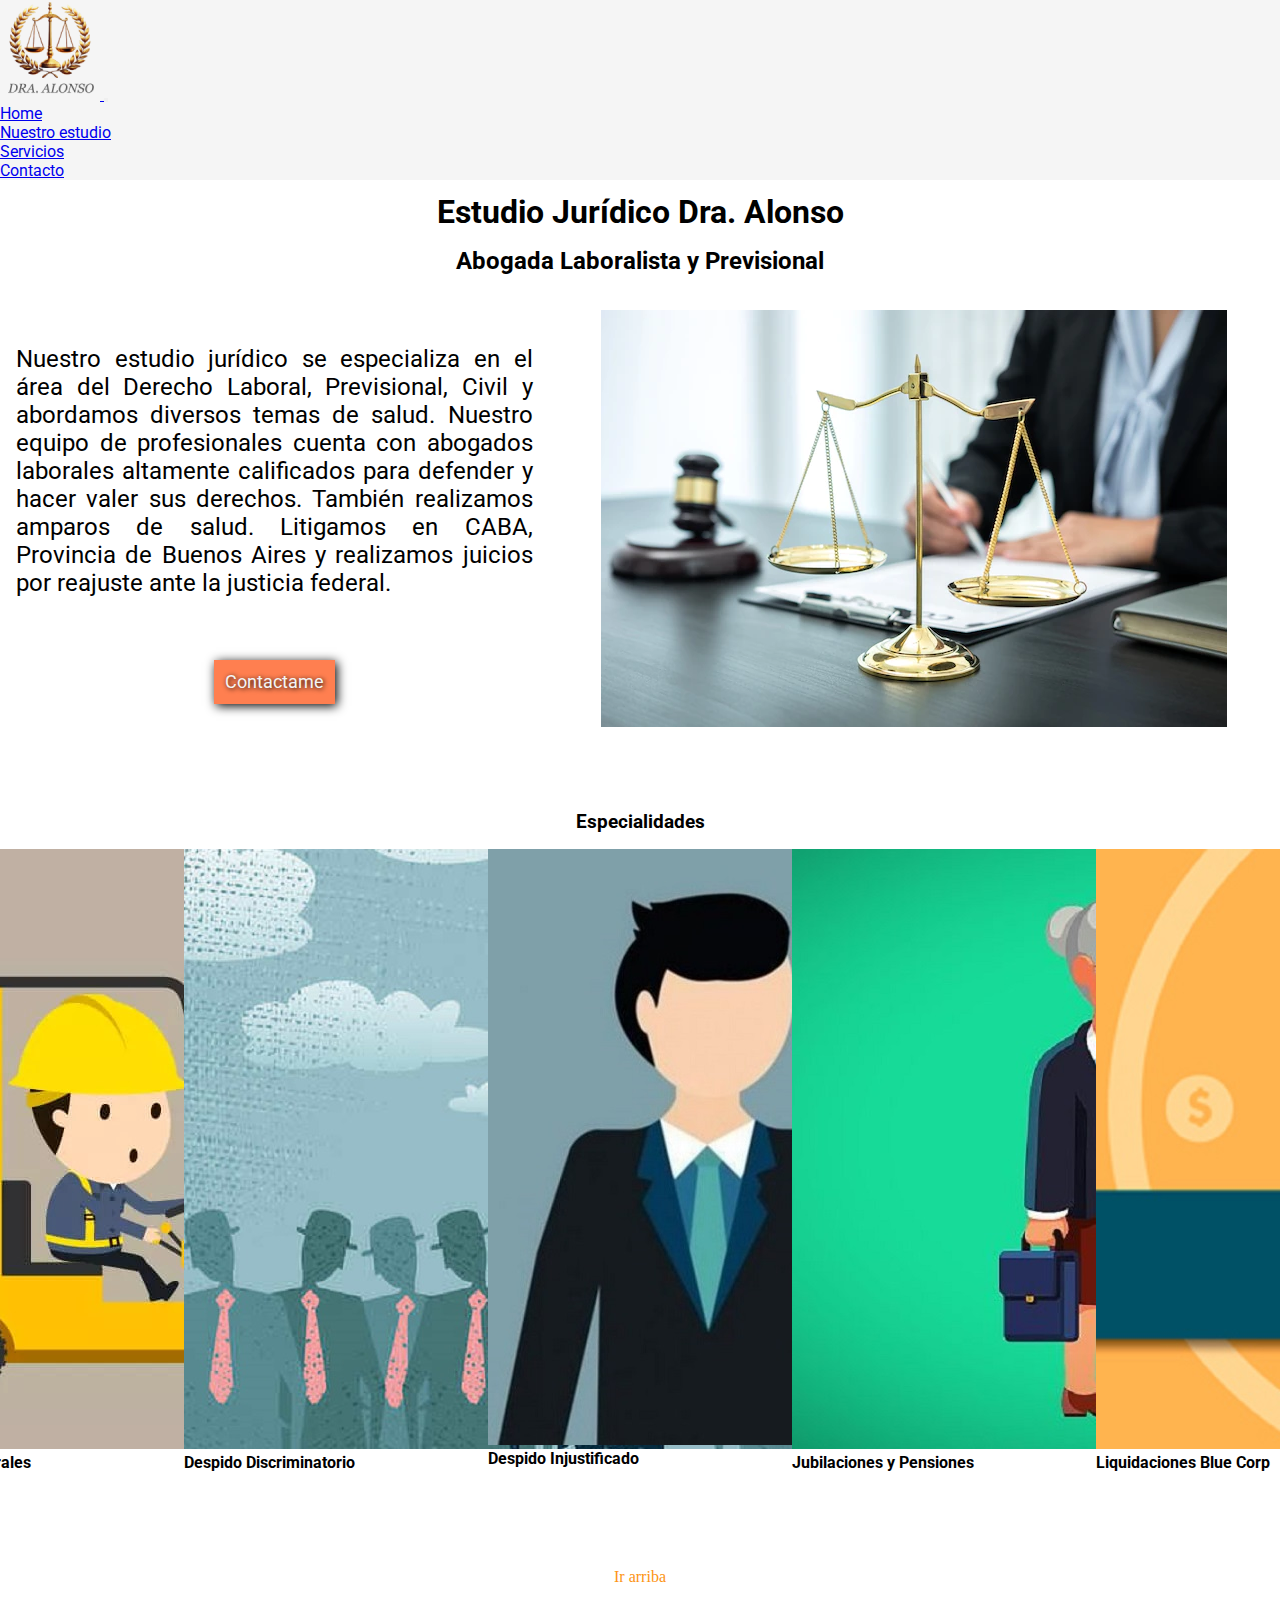
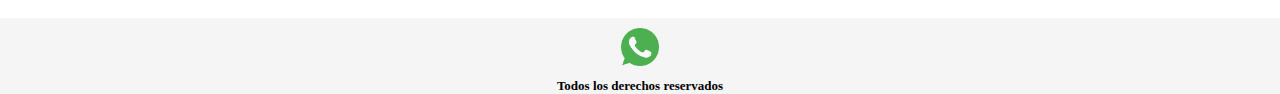
<file: index.html>
<!DOCTYPE html>
<html lang="en">

<head>
    <meta charset="UTF-8">
    <meta http-equiv="X-UA-Compatible" content="IE=edge">
    <meta name="viewport" content="width=device-width, initial-scale=1.0">
    <!-- SEO -->
    <meta name="description"
        content="Estudio jurídico que se especializa en el área del derecho laboral y previsional. Sabemos como defenderte.">
    <meta name="keywords" content="Abogado, laboral, previsional, jubilaciones, reajustes, despidos, discriminacion, amparos, marcas, defensa al consumidor,estudio">

    <!--Tipografia-->
    <link rel="preconnect" href="https://fonts.googleapis.com">
    <link rel="preconnect" href="https://fonts.gstatic.com" crossorigin>
    <link href="https://fonts.googleapis.com/css2?family=Roboto:wght@100;400&display=swap" rel="stylesheet">

    <!-- CSS Bootstrap -->
    <link href="https://cdn.jsdelivr.net/npm/bootstrap@5.2.2/dist/css/bootstrap.min.css" rel="stylesheet"
        integrity="sha384-Zenh87qX5JnK2Jl0vWa8Ck2rdkQ2Bzep5IDxbcnCeuOxjzrPF/et3URy9Bv1WTRi" crossorigin="anonymous">

    <!--link css-->
    <link rel="stylesheet" href="css/styles.css">
    <title>Estudio Jurídico Alonso y Asoc.</title>
    <!-- icono FavIcon -->
    <link rel="icon" type="img/LogoFavIcon.png" href="img/LogoFavIcon.png">

</head>

<body>
    <div class="container-fluid color-container fuente-container" id="arriba">
        <!--Encabezado del proyecto y barra de navegacion-->
        <header class="row sticky-top">
            <nav class="navbar navbar-expand-lg color-menu">
                <div class="container-fluid">
                    <a class="navbar-brand" href="index.html">
                        <!-- logotipo institucional-->
                        <img src="img/Balanza_Laureles_fondo_negro-removebg-preview-Alonso-50.png" class="logo" alt="Logotipo empresa">
                    </a>
                    <button class="navbar-toggler" type="button" data-bs-toggle="collapse"
                        data-bs-target="#navbarSupportedContent" aria-controls="navbarSupportedContent"
                        aria-expanded="false" aria-label="Toggle navigation">
                        <span class="navbar-toggler-icon"></span>
                    </button>
                    <div class="collapse navbar-collapse" id="navbarSupportedContent">
                        <ul class="navbar-nav ms-auto mb-2 mb-lg-0">
                            <li class="nav-item">
                                <a class="nav-link active" aria-current="page" href="index.html">Home</a>
                            </li>
                            <li class="nav-item">
                                <a class="nav-link " href="pages/nuestroestudio.html">Nuestro estudio</a>
                            </li>
                            <li class="nav-item">
                                <a class="nav-link " href="pages/servicios.html">Servicios</a>
                            </li>
<!--                             <li class="nav-item">
                                <a class="nav-link " href="pages/sobremi.html">Sobre mi</a>
                            </li> -->
                            <li class="nav-item">
                                <a class="nav-link " href="pages/contacto.html">Contacto</a>
                            </li>
                        </ul>
                    </div>
                </div>
            </nav>

        </header>

        <main class="main-index">
            <!--Titulos y texto descriptivo-->
            <h1>Estudio Jurídico<span> Dra. Alonso</span></h1>
            <h2>Abogada Laboralista y Previsional</h2>
            <div class="presentacion-imagen">
                <!-- etiqueta de imagen balanza-->
                <img src="img/Alonso1.jpg" class="img-fluid rounded" alt="Imagen balanza justicia">
            </div>
            <!--texto principal-->
            <p class="presentacion-texto">
                Nuestro estudio jurídico se especializa en el área del Derecho Laboral, Previsional, Civil y abordamos diversos temas de salud. Nuestro
                equipo de profesionales cuenta con abogados laborales altamente calificados para defender y hacer
                valer sus derechos. También realizamos amparos de salud. Litigamos en CABA, Provincia de Buenos Aires y realizamos juicios por reajuste ante la justicia federal.
            </p>
            <div class="boton">
                <a href="pages/contacto.html">Contactame</a>
            </div>

        </main>

        <section class="section-index">
            <!--Cards de areas en las que se desempeña-->

            <h3>Especialidades</h3>
            <div class="cards">
                <div class="card text-bg-secondary text-center" style="width: 18rem;">
                    <img src="img/AccidentesLaborales.jpg" class="card-img-top" alt="Imagen de accidente laboral">
                    <div class="card-body">
                        <h4 class="card-title">Accidentes laborales</h4>
                    </div>
                </div>

                <div class="card text-bg-secondary text-center" style="width: 18rem;">
                    <img src="img/DespidoDiscriminatorio.jpg" class="card-img-top"
                        alt="Imagen de despido discriminatorio">
                    <div class="card-body">
                        <h4 class="card-title">Despido Discriminatorio</h4>
                    </div>
                </div>

                <div class="card text-bg-secondary text-center " style="width: 18rem;">
                    <img src="img/DespidoInjustificado.jpg" class="card-img-top" alt="Imagen de despido injustificado">
                    <div class="card-body">
                        <h4 class="card-title">Despido Injustificado</h4>
                    </div>
                </div>


                <div class="card text-bg-secondary text-center" style="width: 18rem;">
                    <img src="img/jubilacionesYPensiones.jpg" class="card-img-top" alt="Imagen de jubilados">
                    <div class="card-body">
                        <h4 class="card-title">Jubilaciones y Pensiones</h4>
                    </div>
                </div>

                <div class="card text-bg-secondary text-center" style="width: 18rem;">
                    <img src="img/LiquidacionBlueCorp.jpg" class="card-img-top" alt="Imagen de Blue Corp">
                    <div class="card-body">
                        <h4 class="card-title">Liquidaciones Blue Corp</h4>
                    </div>
                </div>
            </div>
        </section>
    </div>

        
    <!-- enlace interno al tope de la pagina-->
    <section class="arriba">
        <div>
            <a href="#arriba">Ir arriba</a>
        </div>
    </section>
    <!--Inicia footer-->
    <footer class="footer">
        <div class="social">
            <!--Enlaces para redes sociales-->
           <!-- <div><a href="https://www.facebook.com" target="_blank"> <img src="img/Facebook.png" alt="Link a facebook"> </a></div>-->
           <!-- <div><a href="https://www.instagram.com" target="_blank"> <img src="img/Instagram.png" alt="Link a Instagram"> </a></div>-->
           <!-- <div><a href="https://twitter.com" target="_blank"> <img src="img/Twitter.png" alt="Link a Twitter"> </a></div>-->
           <!-- <div><a href="https://www.youtube.com" target="_blank"> <img src="img/Youtube.png" alt="Link a Youtube"></a></div>-->
            <div><a href="https://wa.me/message/Q43H6U7O2M6KF1?src=qr" target="_blank"> <img src="img/Whatsapp.png" alt="Link a Whatsapp"></a></div>
        </div>
        <!-- Etiqueta para contener los derechos de autor-->
        <h5>Todos los derechos reservados</h5>
    </footer>

    <!-- JavaScript Bundle with Popper -->
    <script src="https://cdn.jsdelivr.net/npm/bootstrap@5.2.2/dist/js/bootstrap.bundle.min.js"
        integrity="sha384-OERcA2EqjJCMA+/3y+gxIOqMEjwtxJY7qPCqsdltbNJuaOe923+mo//f6V8Qbsw3"
        crossorigin="anonymous"></script>

</body>
</html>
</file>
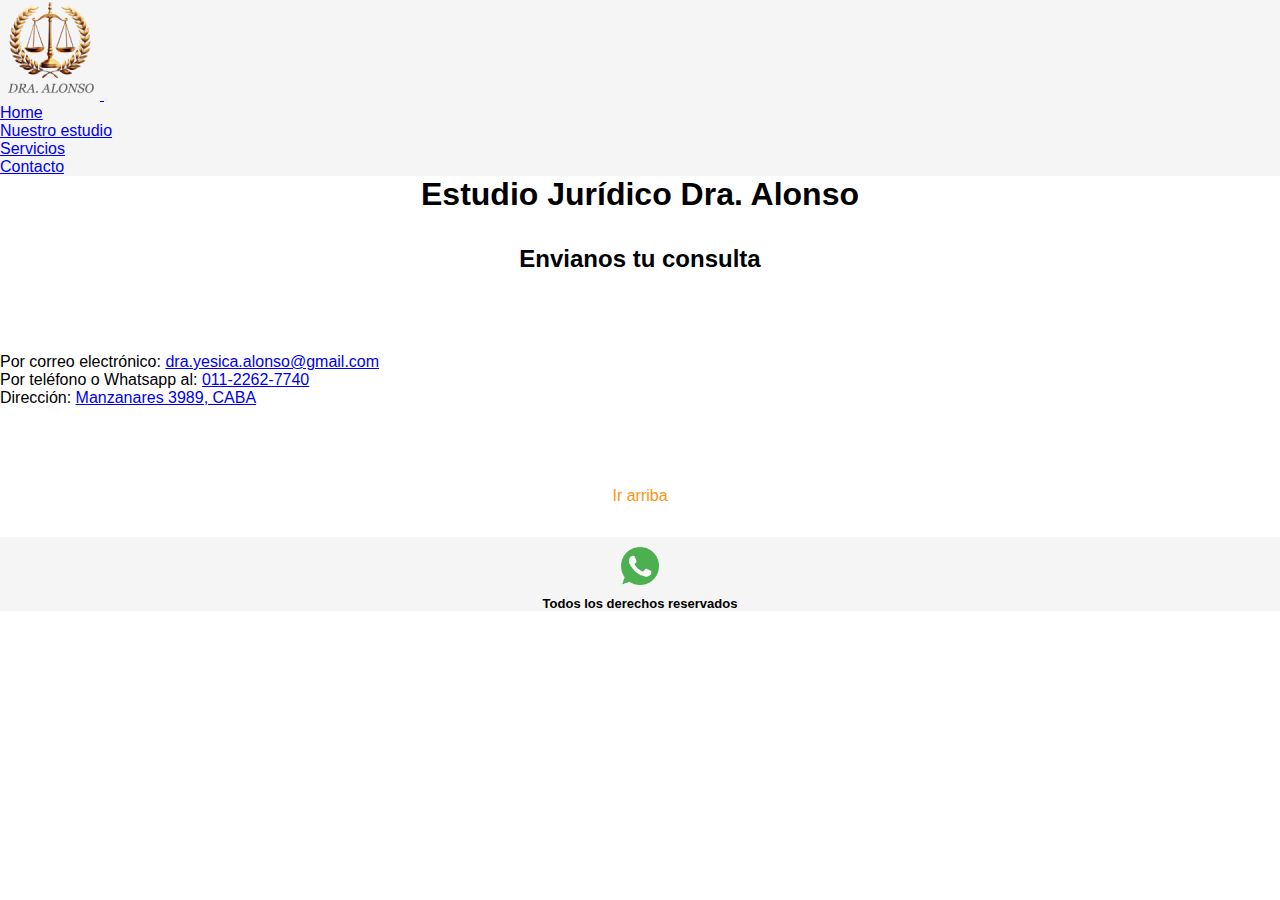
<file: pages/contacto.html>
<!DOCTYPE html>
<html lang="en">

<head>
    <meta charset="UTF-8">
    <meta http-equiv="X-UA-Compatible" content="IE=edge">
    <meta name="viewport" content="width=device-width, initial-scale=1.0">
    <!-- SEO --> 
    <meta name="description"
        content="Estudio jurídico Alonso, via de contacto para que nos envies tu consulta. Formulario de contacto">
    <meta name="keywords" content="Abogado, laboral, previsional, jubilaciones, contacto, formulario, estudio">
    <!-- CSS Bootstrap -->
    <link href="https://cdn.jsdelivr.net/npm/bootstrap@5.2.2/dist/css/bootstrap.min.css" rel="stylesheet"
        integrity="sha384-Zenh87qX5JnK2Jl0vWa8Ck2rdkQ2Bzep5IDxbcnCeuOxjzrPF/et3URy9Bv1WTRi" crossorigin="anonymous">
    <!--link css-->
    <link rel="stylesheet" href="../css/styles.css">
    <title>Contacto</title>
    <!-- icono FavIcon -->
    <link rel="icon" type="img/LogoFavIcon.png" href="../img/LogoFavIcon.png">
</head>

<body>
    <div class="container-fluid color-container fuente-container" id="arriba">
        <!--Encabezado del proyecto-->
        <header class="row sticky-top">
            <nav class="navbar navbar-expand-lg color-menu">
                <div class="container-fluid">
                    <a class="navbar-brand" href="../index.html">
                        <!-- logotipo institucional-->
                        <img src="../img/Balanza_Laureles_fondo_negro-removebg-preview-Alonso-50.png" class="logo" alt="Logotipo empresa">
                    </a>
                    <button class="navbar-toggler" type="button" data-bs-toggle="collapse"
                        data-bs-target="#navbarSupportedContent" aria-controls="navbarSupportedContent"
                        aria-expanded="false" aria-label="Toggle navigation">
                        <span class="navbar-toggler-icon"></span>
                    </button>
                    <div class="collapse navbar-collapse" id="navbarSupportedContent">
                        <ul class="navbar-nav ms-auto mb-2 mb-lg-0">
                            <li class="nav-item">
                                <a class="nav-link active" aria-current="page" href="../index.html">Home</a>
                            </li>
                            <li class="nav-item">
                                <a class="nav-link" href="../pages/nuestroestudio.html">Nuestro estudio</a>
                            </li>
                            <li class="nav-item">
                                <a class="nav-link" href="../pages/servicios.html">Servicios</a>
                            </li>
                        <!--     <li class="nav-item">
                                <a class="nav-link" href="../pages/sobremi.html">Sobre Mi</a>
                            </li> -->
                            <li class="nav-item">
                                <a class="nav-link" href="../pages/contacto.html">Contacto</a>
                            </li>
                        </ul>
                    </div>
                </div>
            </nav>
        </header>

        <!--Titulos-->

        <main class="contacto">
            
                <h1>Estudio Jurídico<span> Dra. Alonso</span></h1>

                <h2>Envianos tu consulta</h2>

                 <!-- Sección de contacto agregada -->
                 <section class="container my-4 p-3 border">
                    
                    <p>Por correo electrónico: <a href="mailto:dra.yesica.alonso@gmail.com">dra.yesica.alonso@gmail.com</a></p>
                    <p>Por teléfono o Whatsapp al: <a href="tel:+541122627740">011-2262-7740</a></p>
                    <p>Dirección: <a href="https://maps.app.goo.gl/TUJdPJuCuKA7Qx8t9" target="_blank">Manzanares 3989, CABA</a></p>
                </section>
                <!--Formulario de contacto-->
         <!--        <form class="row g-3 col-6">

                    <div class="input-group mb-3">
                        <span class="input-group-text" id="inputGroup-sizing-default">Tu nombre</span>
                        <input type="text" class="form-control" aria-label="Sizing example input"
                            aria-describedby="inputGroup-sizing-default" placeholder="Juan Perez">
                    </div>

                    <div class="input-group mb-3">
                        <span class="input-group-text" id="inputGroup-sizing-default">Tu email</span>
                        <input type="text" class="form-control" aria-label="Sizing example input"
                            aria-describedby="inputGroup-sizing-default" placeholder="tuemail@mail.com">
                    </div>

                    <div class="input-group mb-3">
                        <label class="input-group-text" for="inputGroupSelect01">Tu país</label>
                        <select class="form-select" id="inputGroupSelect01">
                            <option selected>Argentina</option>
                            <option value="1">Uruguay</option>
                            <option value="2">Chile</option>
                            <option value="3">Bolivia</option>
                            <option value="4">Brasil</option>
                        </select>
                    </div>

                    <div class="input-group">
                        <span class="input-group-text">Envianos tu consulta</span>
                        <textarea class="form-control" aria-label="With textarea"></textarea>
                    </div>

                    <div class="col-12">
                        <button class="btn btn-light color-boton" type="submit">Enviar</button>
                    </div>

                </form> -->
        </main>


        </section>
        <!-- enlace interno-->
        <section class="arriba">
            <div>
                <a href="#arriba">Ir arriba</a>
            </div>
        </section>
        <!--Enlaces para redes sociales-->
        <footer class="footer">
            <div class="social">
            <!--    <div><a href="https://www.facebook.com" target="_blank"> <img src="../img/Facebook.png"
                            alt="Link a facebook">
                    </a></div>
                <div><a href="https://www.instagram.com" target="_blank"> <img src="../img/Instagram.png"
                            alt="Link a Instagram"> </a></div>
                <div><a href="https://twitter.com" target="_blank"> <img src="../img/Twitter.png" alt="Link a Twitter">
                    </a>
                </div>
                <div><a href="https://www.youtube.com" target="_blank"> <img src="../img/Youtube.png"
                            alt="Link a Youtube"></a></div>-->
                <div><a href="https://wa.me/message/Q43H6U7O2M6KF1?src=qr" target="_blank"> <img src="../img/Whatsapp.png"
                            alt="Link a Whatsapp"></a></div>
            </div>
            <!-- Etiqueta para contener los derechos de autor-->
            <h3>Todos los derechos reservados</h3>

        </footer>


        <!-- JavaScript Bundle with Popper -->
        <script src="https://cdn.jsdelivr.net/npm/bootstrap@5.2.2/dist/js/bootstrap.bundle.min.js"
            integrity="sha384-OERcA2EqjJCMA+/3y+gxIOqMEjwtxJY7qPCqsdltbNJuaOe923+mo//f6V8Qbsw3"
            crossorigin="anonymous"></script>


</body>

</html>
</file>
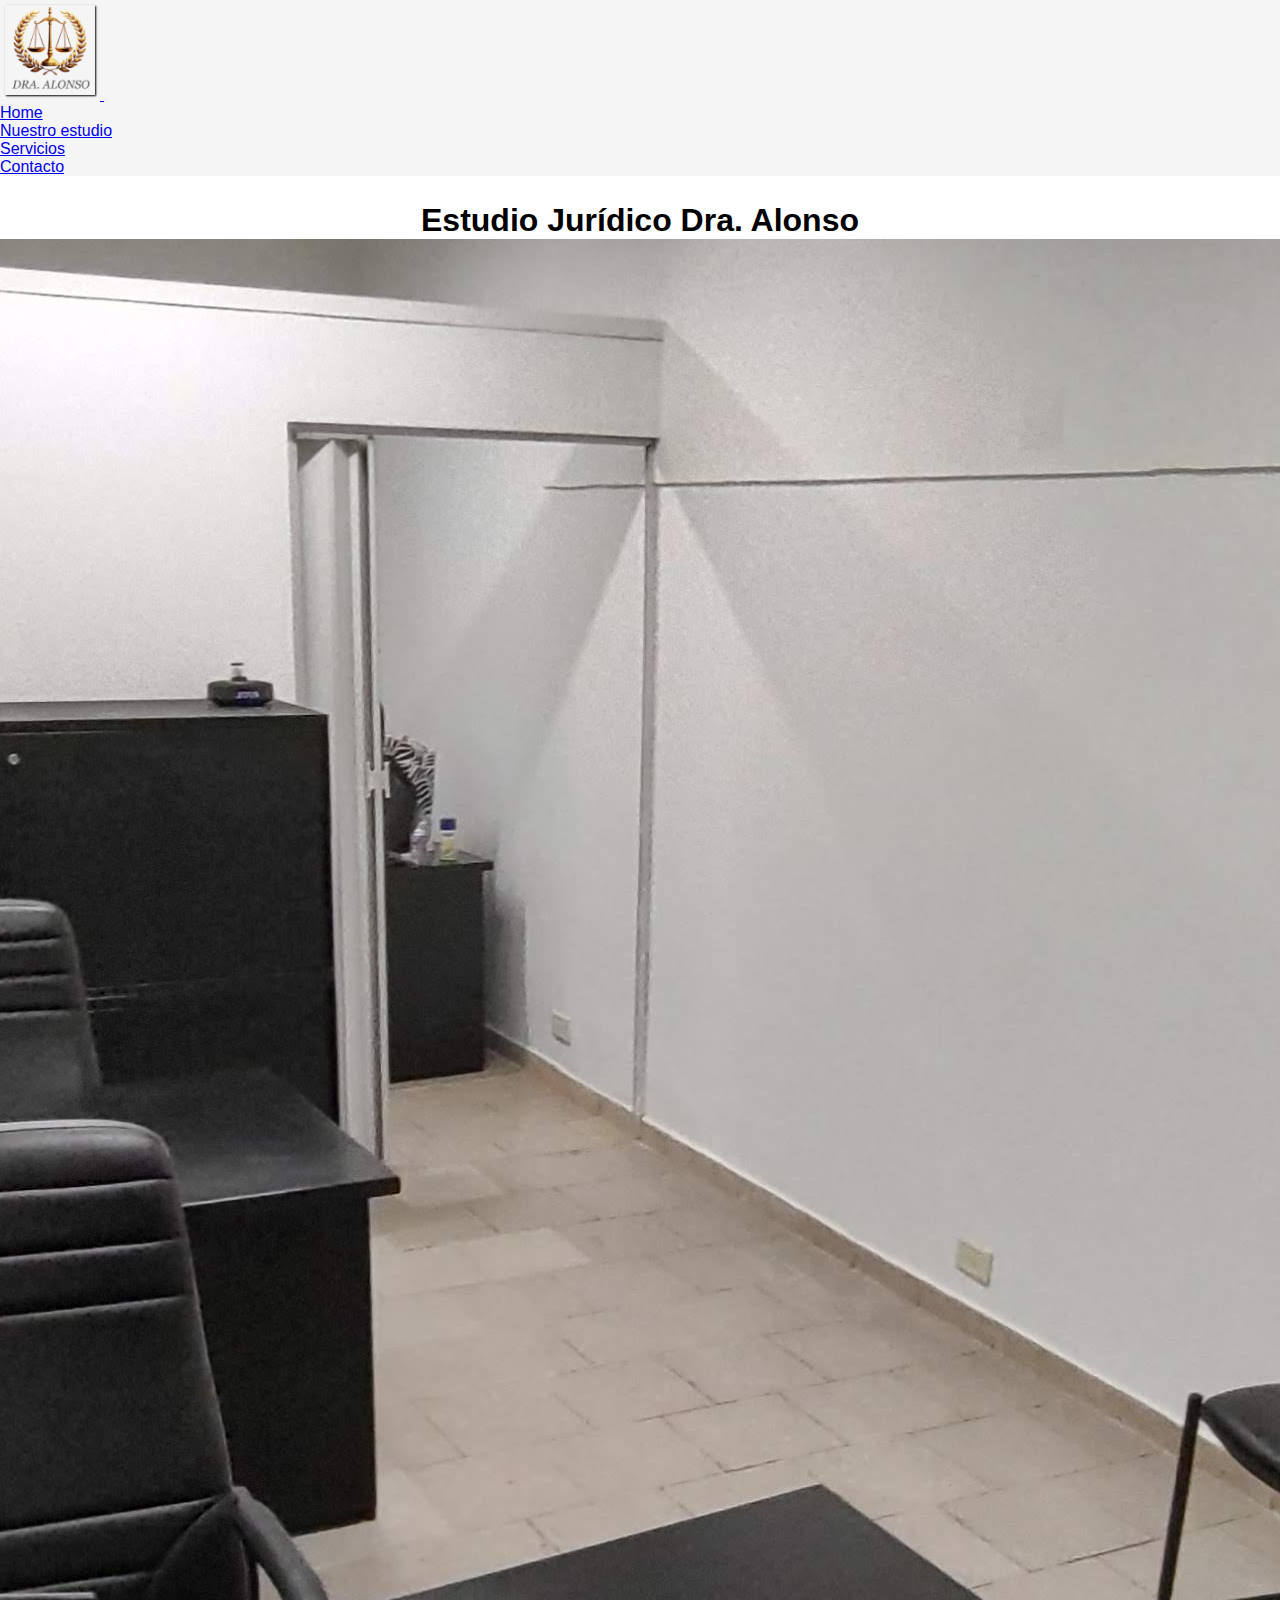
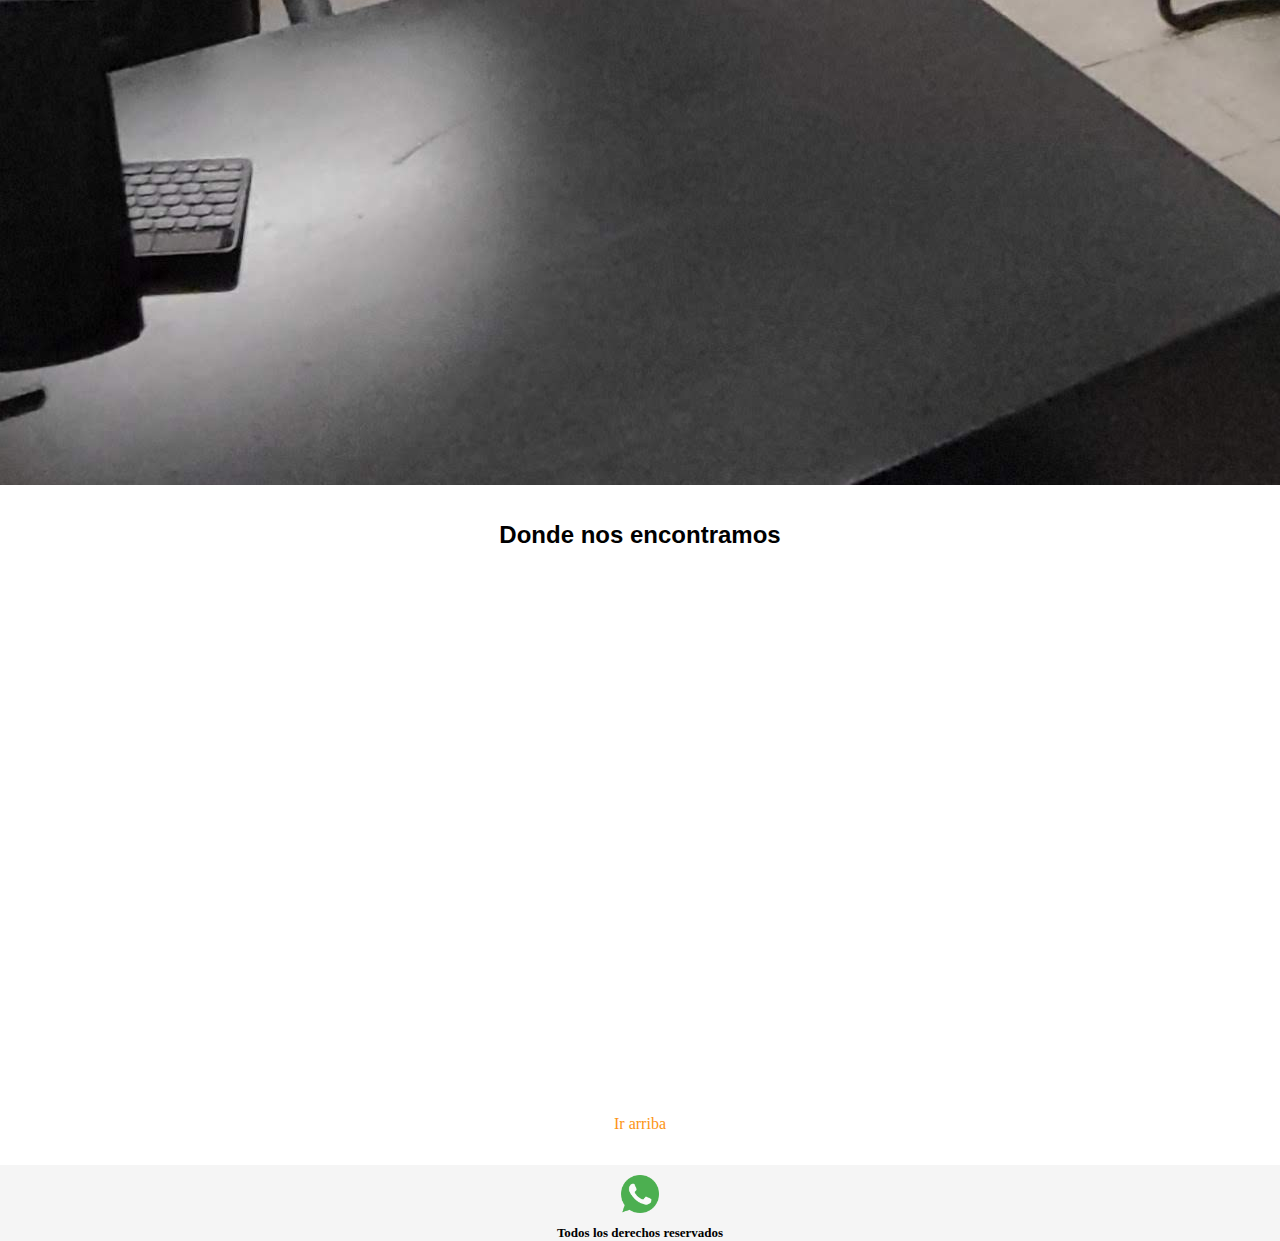
<file: pages/nuestroestudio.html>
<!DOCTYPE html>
<html lang="en">

<head>
    <meta charset="UTF-8">
    <meta http-equiv="X-UA-Compatible" content="IE=edge">
    <meta name="viewport" content="width=device-width, initial-scale=1.0">
    <!-- SEO -->
    <meta name="description" content="Estudio jurídico Alonso, nuestro estudio ubicado en Ciudad de Buenos Aires.">
    <meta name="keywords" content="Abogado, laboral, previsional, Buenos Aires">
    <!-- CSS Bootstrap -->
    <link href="https://cdn.jsdelivr.net/npm/bootstrap@5.2.2/dist/css/bootstrap.min.css" rel="stylesheet"
        integrity="sha384-Zenh87qX5JnK2Jl0vWa8Ck2rdkQ2Bzep5IDxbcnCeuOxjzrPF/et3URy9Bv1WTRi" crossorigin="anonymous">
    <!--link css-->
    <link rel="stylesheet" href="../css/styles.css">
    <title>Nuestro Estudio</title>
    <!-- icono FavIcon -->
    <link rel="icon" type="img/LogoFavIcon.png" href="../img/LogoFavIcon.png">
</head>

<body>
    <div class="container-fluid color-container fuente-container" id="arriba">
        <!--Encabezado del proyecto-->
        <header class="row sticky-top">
            
            <nav class="navbar navbar-expand-lg color-menu">
                <div class="container-fluid">
                    <a class="navbar-brand" href="../index.html">
                        <!-- logotipo institucional-->
                        <img src="../img/Balanza_Laureles_fondo_negro-removebg-preview-Alonso-50.png" class="logo" alt="Logotipo empresa">
                    </a>
                    <button class="navbar-toggler" type="button" data-bs-toggle="collapse"
                        data-bs-target="#navbarSupportedContent" aria-controls="navbarSupportedContent"
                        aria-expanded="false" aria-label="Toggle navigation">
                        <span class="navbar-toggler-icon"></span>
                    </button>
                    <div class="collapse navbar-collapse" id="navbarSupportedContent">
                        <ul class="navbar-nav ms-auto mb-2 mb-lg-0">
                            <li class="nav-item">
                                <a class="nav-link active" aria-current="page" href="../index.html">Home</a>
                            </li>
                            <li class="nav-item">
                                <a class="nav-link" href="../pages/nuestroestudio.html">Nuestro estudio</a>
                            </li>
                            <li class="nav-item">
                                <a class="nav-link" href="../pages/servicios.html">Servicios</a>
                            </li>
                        <!--     <li class="nav-item">
                                <a class="nav-link" href="../pages/sobremi.html">Sobre Mi</a>
                            </li> -->
                            <li class="nav-item">
                                <a class="nav-link" href="../pages/contacto.html">Contacto</a>
                            </li>
                        </ul>
                    </div>
                </div>
            </nav>
        </header>

        <main class="main-nuestroestudio">
            <h1>Estudio Jurídico<span> Dra. Alonso</span></h1>
            <!-- etiqueta de imagen de estudio juridico-->
            <div>
                <img src="../img/Nuestro Estudio.jpg" class="img-fluid rounded" alt="Imagen Estudio juridicoAbogada">
            </div>
            <h2>Donde nos encontramos</h2>
            <div>
                <!--mapa google con ubicacion-->
                <iframe class="main-nuestroestudio-iframe"
                    src="https://www.google.com/maps/embed?pb=!1m14!1m8!1m3!1d4647.025910294254!2d-58.484217449554585!3d-34.55498505144101!3m2!1i1024!2i768!4f13.1!3m3!1m2!1s0x95bcb70076c12a65%3A0xcc32d5ceae2db22f!2sEstudio%20Jur%C3%ADdico%20Dra.%20Alonso%20%26%20Asoc.!5e0!3m2!1ses!2sar!4v1712346040398!5m2!1ses!2sar"
                    width="600" height="450" style="border:0;" allowfullscreen="" loading="lazy"
                    referrerpolicy="no-referrer-when-downgrade"></iframe>
            </div>

        </main>
    </div>


    </section>
    <!-- enlace interno-->
    <section class="arriba">
        <div>
            <a href="#arriba">Ir arriba</a>
        </div>
    </section>
    <!--Enlaces para redes sociales-->
    <footer class="footer">
        <div class="social">
         <!--   <div><a href="https://www.facebook.com" target="_blank"> <img src="../img/Facebook.png"
                        alt="Link a facebook">
                </a></div>
            <div><a href="https://www.instagram.com" target="_blank"> <img src="../img/Instagram.png"
                        alt="Link a Instagram"> </a></div>
            <div><a href="https://twitter.com" target="_blank"> <img src="../img/Twitter.png" alt="Link a Twitter"> </a>
            </div>
            <div><a href="https://www.youtube.com" target="_blank"> <img src="../img/Youtube.png"
                        alt="Link a Youtube"></a></div>-->
            <div><a href="https://wa.me/message/Q43H6U7O2M6KF1?src=qr" target="_blank"> <img src="../img/Whatsapp.png"
                        alt="Link a Whatsapp"></a></div>
        </div>
        <!-- Etiqueta para contener los derechos de autor-->
        <h3>Todos los derechos reservados</h3>

    </footer>

    <!-- JavaScript Bundle with Popper -->
    <script src="https://cdn.jsdelivr.net/npm/bootstrap@5.2.2/dist/js/bootstrap.bundle.min.js"
        integrity="sha384-OERcA2EqjJCMA+/3y+gxIOqMEjwtxJY7qPCqsdltbNJuaOe923+mo//f6V8Qbsw3"
        crossorigin="anonymous"></script>
</body>

</html>
</file>
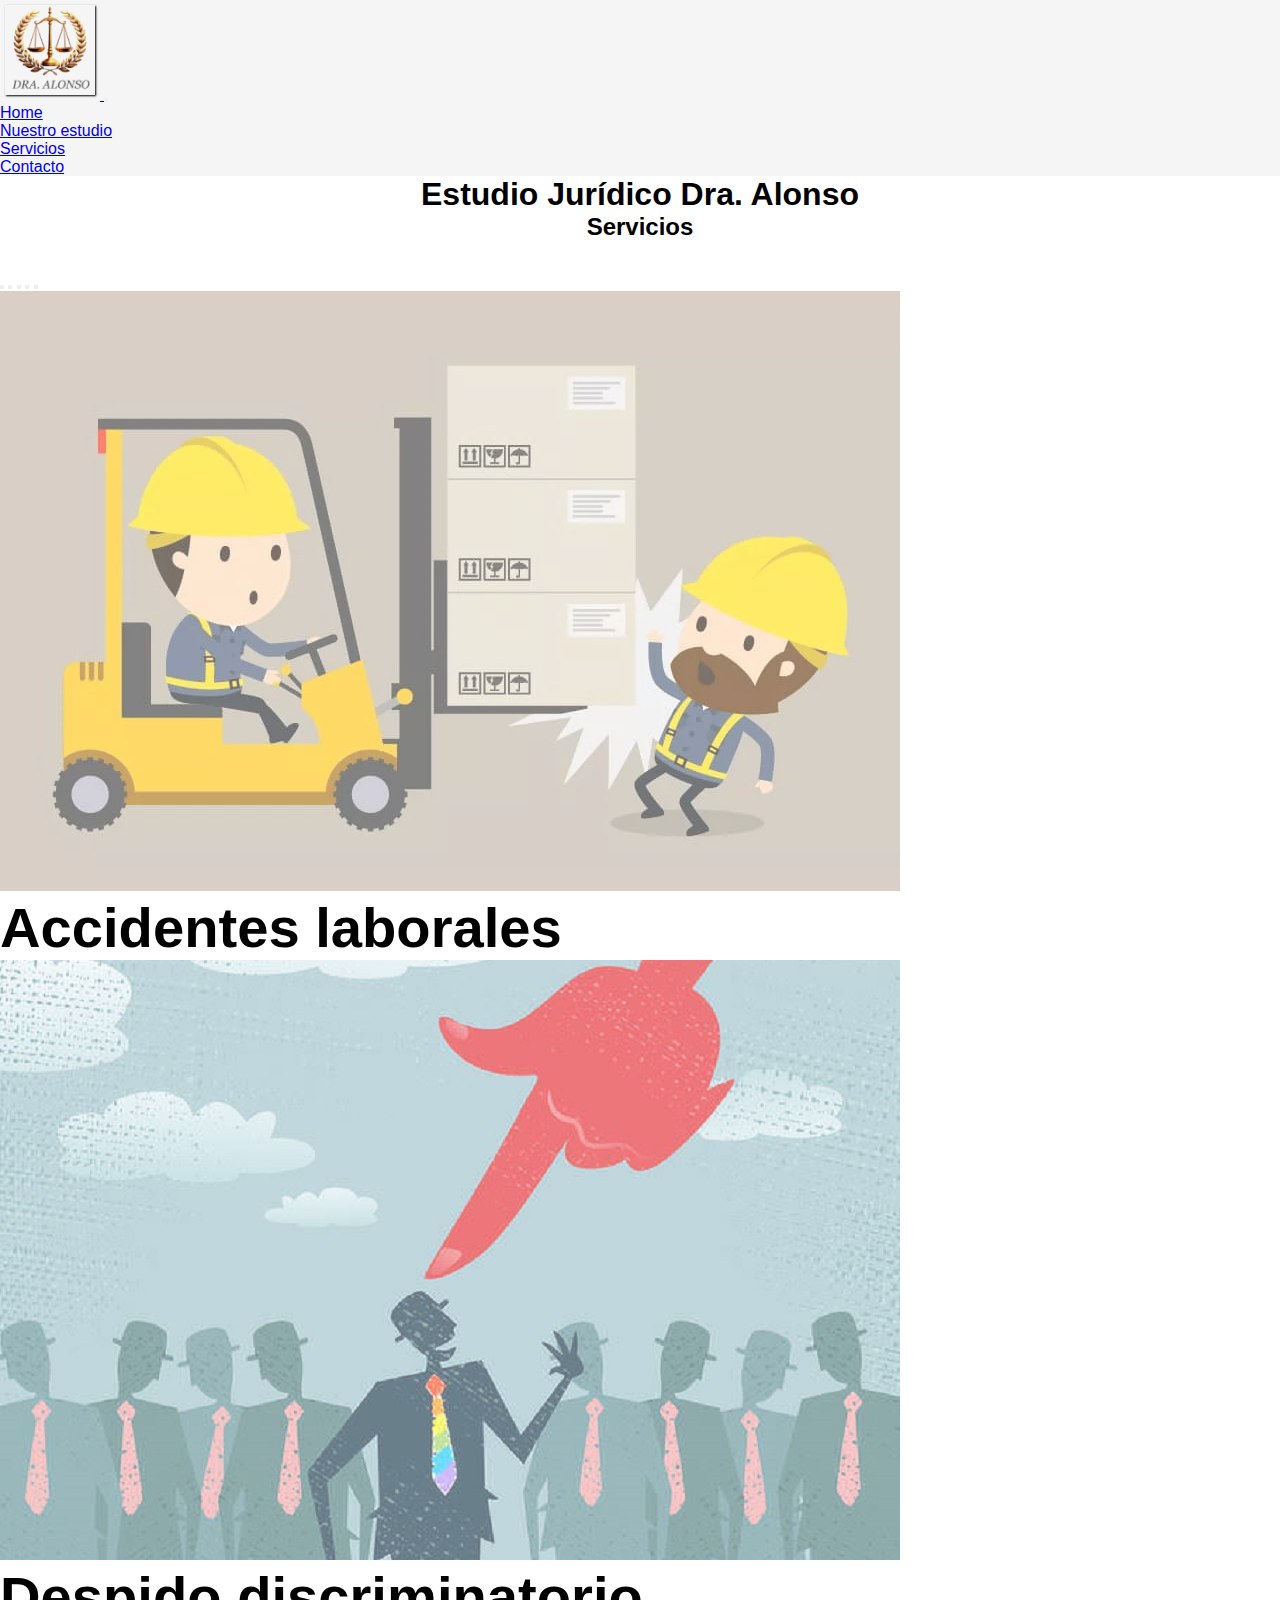
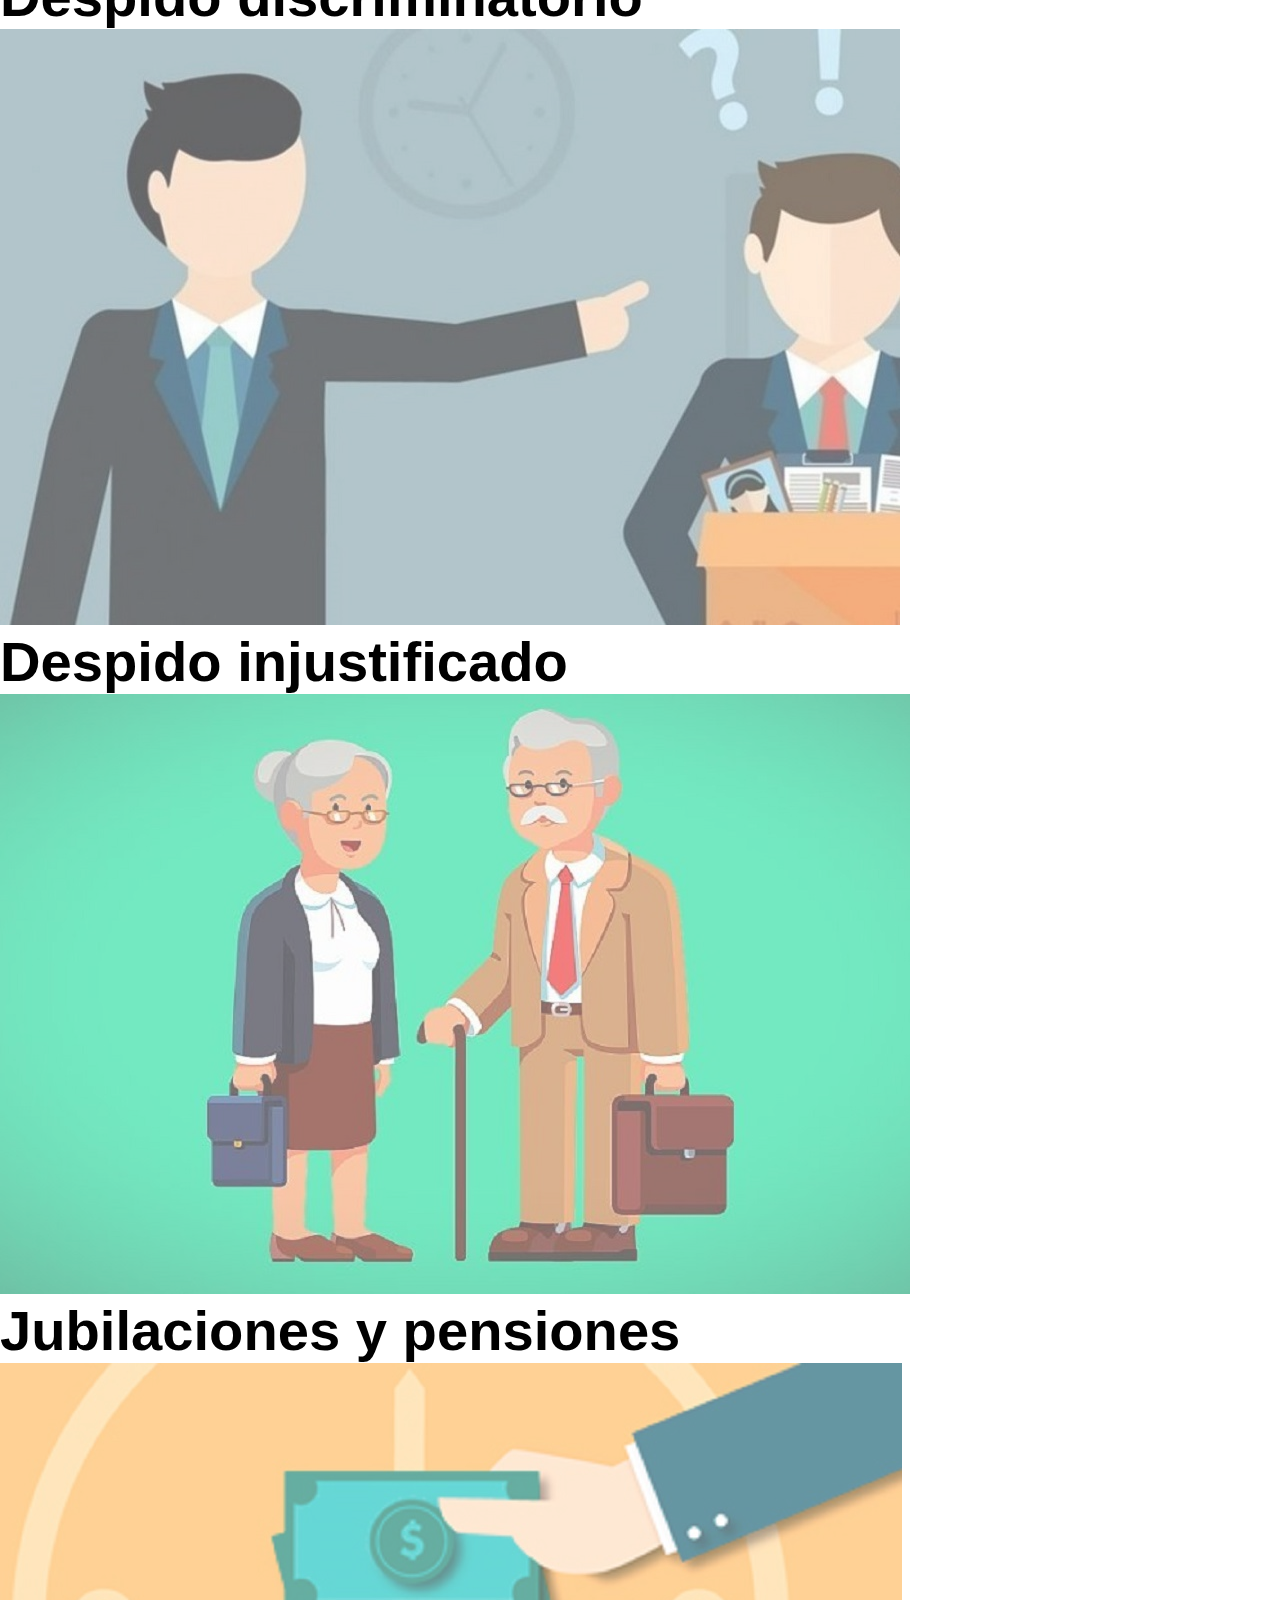
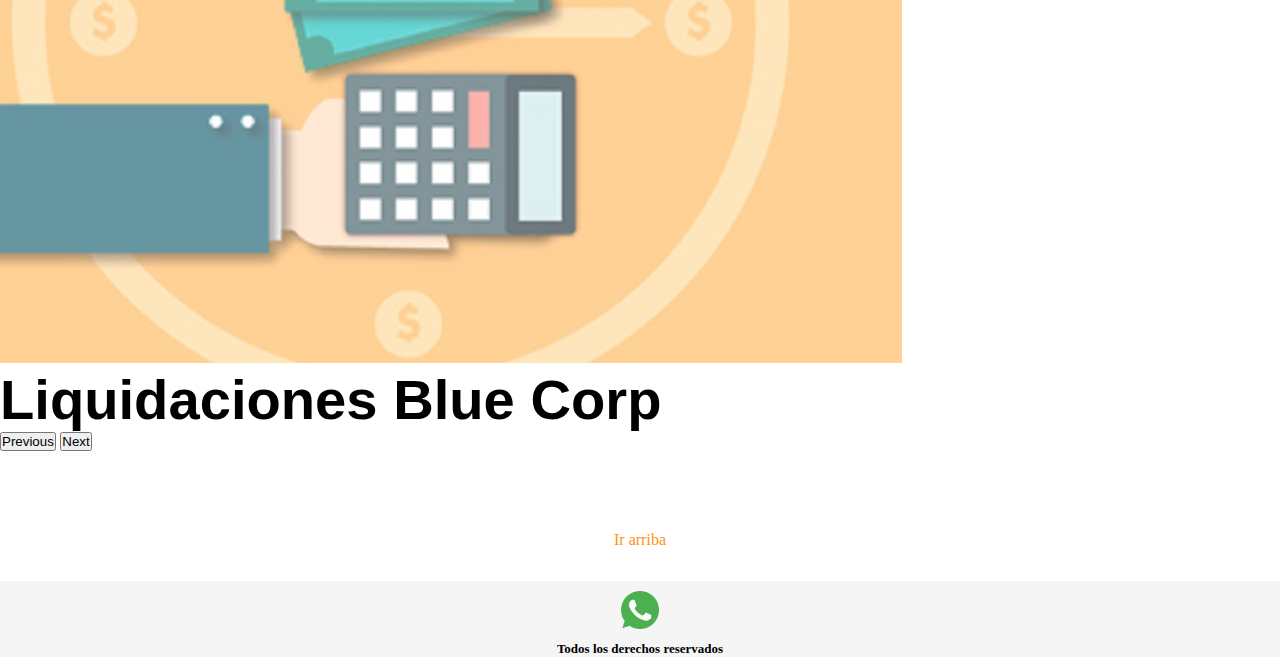
<file: pages/servicios.html>
<!DOCTYPE html>
<html lang="en">

<head>
  <meta charset="UTF-8">
  <meta http-equiv="X-UA-Compatible" content="IE=edge">
  <meta name="viewport" content="width=device-width, initial-scale=1.0">
  <!-- SEO -->
  <meta name="description" content="Estudio jurídico Alonso, te detallo los tipos de servicios que ofrezco.">
  <meta name="keywords"
    content="Abogada, Alonso, servicios, laboral, previsional, jubilaciones, despidos, discriminacion, estudio">
  <!-- CSS Bootstrap -->
  <link href="https://cdn.jsdelivr.net/npm/bootstrap@5.2.2/dist/css/bootstrap.min.css" rel="stylesheet"
    integrity="sha384-Zenh87qX5JnK2Jl0vWa8Ck2rdkQ2Bzep5IDxbcnCeuOxjzrPF/et3URy9Bv1WTRi" crossorigin="anonymous">
  <!--link css-->
  <link rel="stylesheet" href="../css/styles.css">
  <title>Servicios</title>
  <!-- icono FavIcon -->
  <link rel="icon" type="img/LogoFavIcon.png" href="../img/LogoFavIcon.png">
</head>

<body>
  <div class="container-fluid color-container fuente-container" id="arriba">
    <!--Encabezado del proyecto-->
    <header class="row sticky-top">
      <nav class="navbar navbar-expand-lg color-menu">
        <div class="container-fluid">
          <a class="navbar-brand" href="../index.html">
            <!-- logotipo institucional-->
            <img src="../img/Balanza_Laureles_fondo_negro-removebg-preview-Alonso-50.png" class="logo" alt="Logotipo empresa">
          </a>
          <button class="navbar-toggler" type="button" data-bs-toggle="collapse"
            data-bs-target="#navbarSupportedContent" aria-controls="navbarSupportedContent" aria-expanded="false"
            aria-label="Toggle navigation">
            <span class="navbar-toggler-icon"></span>
          </button>
          <div class="collapse navbar-collapse" id="navbarSupportedContent">
            <ul class="navbar-nav ms-auto mb-2 mb-lg-0">
              <li class="nav-item">
                <a class="nav-link active" aria-current="page" href="../index.html">Home</a>
              </li>
              <li class="nav-item">
                <a class="nav-link" href="../pages/nuestroestudio.html">Nuestro estudio</a>
              </li>
              <li class="nav-item">
                <a class="nav-link" href="../pages/servicios.html">Servicios</a>
              </li>
<!--               <li class="nav-item">
                <a class="nav-link" href="../pages/sobremi.html">Sobre Mi</a>
              </li> -->
              <li class="nav-item">
                <a class="nav-link" href="../pages/contacto.html">Contacto</a>
              </li>
            </ul>
          </div>
        </div>
      </nav>

    </header>

    <main class="main-servicios">
      <!--Titulos-->
      <h1>Estudio Jurídico<span> Dra. Alonso</span></h1>
      <h2>Servicios</h2>


      <!--Carrusel con BS-->
      <div id="carouselExampleCaptions" class="carousel slide carousel-dark" data-bs-ride="carousel" data-bs-interval="4000">
        <div class="carousel-indicators">
          <button type="button" data-bs-target="#carouselExampleCaptions" data-bs-slide-to="0" class="active"
            aria-current="true" aria-label="Slide 1"></button>
          <button type="button" data-bs-target="#carouselExampleCaptions" data-bs-slide-to="1"
            aria-label="Slide 2"></button>
          <button type="button" data-bs-target="#carouselExampleCaptions" data-bs-slide-to="2"
            aria-label="Slide 3"></button>
          <button type="button" data-bs-target="#carouselExampleCaptions" data-bs-slide-to="3"
            aria-label="Slide 4"></button>
          <button type="button" data-bs-target="#carouselExampleCaptions" data-bs-slide-to="4"
            aria-label="Slide 5"></button>
        </div>
        <div class="carousel-inner">
          <div class="carousel-item active">
            <img src="../img/AccidentesLaborales.jpg" class="d-block w-50" alt="Imagen de accidentes laborales">
            <div class="carousel-caption d-none d-md-block ">
              <h3>Accidentes laborales</h3>
            </div>
          </div>
          <div class="carousel-item">
            <img src="../img/DespidoDiscriminatorio.jpg" class="d-block w-50" alt="Imagen de despido discriminatorio">
            <div class="carousel-caption d-none d-md-block">
              <h3>Despido discriminatorio</h3>
            </div>
          </div>
          <div class="carousel-item">
            <img src="../img/DespidoInjustificado.jpg" class="d-block w-50" alt="Imagen de despido injustificado">
            <div class="carousel-caption d-none d-md-block">
              <h3>Despido injustificado</h3>
            </div>
          </div>


          <div class="carousel-item">
            <img src="../img/jubilacionesYPensiones.jpg" class="d-block w-50" alt="Imagen de jubilacion y pensiones">
            <div class="carousel-caption d-none d-md-block">
              <h3>Jubilaciones y pensiones</h3>
            </div>
          </div>

          <div class="carousel-item">
            <img src="../img/LiquidacionBlueCorp.jpg" class="d-block w-50" alt="Imagen de liquidaciones Blue Corp">
            <div class="carousel-caption d-none d-md-block">
              <h3>Liquidaciones Blue Corp</h3>
            </div>
          </div>

        </div>
        <button class="carousel-control-prev" type="button" data-bs-target="#carouselExampleCaptions"
          data-bs-slide="prev">
          <span class="carousel-control-prev-icon" aria-hidden="true"></span>
          <span class="visually-hidden">Previous</span>
        </button>
        <button class="carousel-control-next" type="button" data-bs-target="#carouselExampleCaptions"
          data-bs-slide="next">
          <span class="carousel-control-next-icon" aria-hidden="true"></span>
          <span class="visually-hidden">Next</span>
        </button>
      </div>
    </main>
  </div>

  </section>
  <!-- enlace interno-->
  <section class="arriba">
    <div>
      <a href="#arriba">Ir arriba</a>
    </div>
  </section>
  <!--Enlaces para redes sociales-->
  <footer class="footer">
    <div class="social">
     <!-- <div><a href="https://www.facebook.com" target="_blank"> <img src="../img/Facebook.png" alt="Link a facebook">
        </a>
      </div>
      <div><a href="https://www.instagram.com" target="_blank"> <img src="../img/Instagram.png" alt="Link a Instagram">
        </a>
      </div>
      <div><a href="https://twitter.com" target="_blank"> <img src="../img/Twitter.png" alt="Link a Twitter"> </a></div>
      <div><a href="https://www.youtube.com" target="_blank"> <img src="../img/Youtube.png" alt="Link a Youtube"></a>
      </div>-->
      <div><a href="https://wa.me/message/Q43H6U7O2M6KF1?src=qr" target="_blank"> <img src="../img/Whatsapp.png" alt="Link a Whatsapp"></a>
      </div>
    </div>
    <!-- Etiqueta para contener los derechos de autor-->
    <h4>Todos los derechos reservados</h4>

  </footer>



  <!-- JavaScript Bundle with Popper -->
  <script src="https://cdn.jsdelivr.net/npm/bootstrap@5.2.2/dist/js/bootstrap.bundle.min.js"
    integrity="sha384-OERcA2EqjJCMA+/3y+gxIOqMEjwtxJY7qPCqsdltbNJuaOe923+mo//f6V8Qbsw3"
    crossorigin="anonymous"></script>
</body>

</html>
</file>
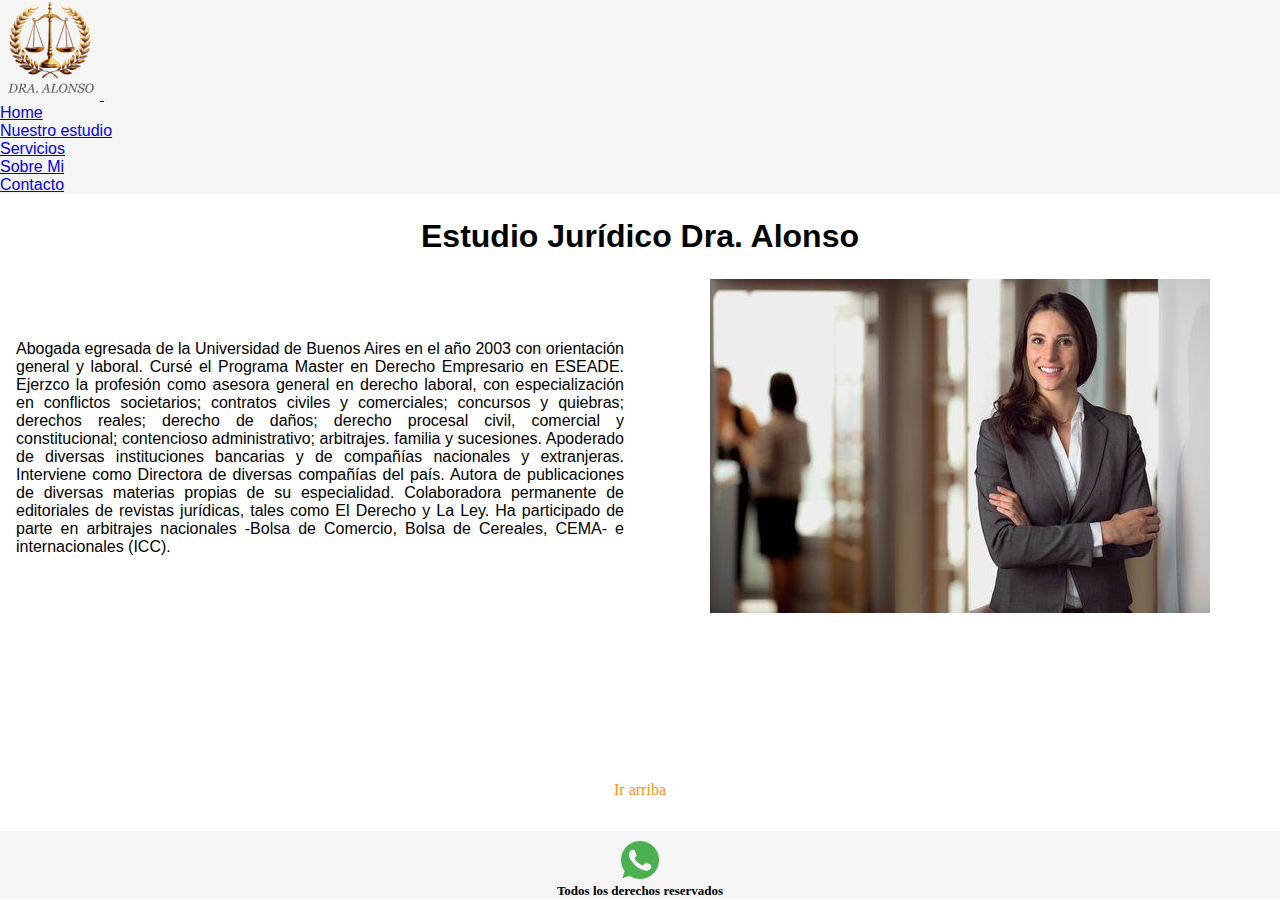
<file: pages/sobremi.html>
<!DOCTYPE html>
<html lang="en">

<head>
    <meta charset="UTF-8">
    <meta http-equiv="X-UA-Compatible" content="IE=edge">
    <meta name="viewport" content="width=device-width, initial-scale=1.0">
    <!-- SEO -->
    <meta name="description" content="Estudio jurídico Alonso, te cuento sobre mi y mi experiencia laboral.">
    <meta name="keywords" content="Abogada, Alonso, laboral, previsional, jubilaciones, experiencia">
    <!-- CSS Bootstrap -->
    <link href="https://cdn.jsdelivr.net/npm/bootstrap@5.2.2/dist/css/bootstrap.min.css" rel="stylesheet"
        integrity="sha384-Zenh87qX5JnK2Jl0vWa8Ck2rdkQ2Bzep5IDxbcnCeuOxjzrPF/et3URy9Bv1WTRi" crossorigin="anonymous">
    <!--link css-->
    <link rel="stylesheet" href="../css/styles.css">
    <title>Sobre mi</title>
    <!-- icono FavIcon -->
    <link rel="icon" type="img/LogoFavIcon.png" href="../img/LogoFavIcon.png">
</head>

<body>
    <div class="container-fluid color-container fuente-container" id="arriba">
        <!--Encabezado del proyecto-->
        <header class="row sticky-top">
            <!-- logotipo institucional-->
            <nav class="navbar navbar-expand-lg color-menu">
                <div class="container-fluid">
                    <a class="navbar-brand" href="../index.html">
                        <img src="../img/Balanza_Laureles_fondo_negro-removebg-preview-Alonso-50.png" class="logo" alt="Logotipo empresa">
                    </a>
                    <button class="navbar-toggler" type="button" data-bs-toggle="collapse"
                        data-bs-target="#navbarSupportedContent" aria-controls="navbarSupportedContent"
                        aria-expanded="false" aria-label="Toggle navigation">
                        <span class="navbar-toggler-icon"></span>
                    </button>
                    <div class="collapse navbar-collapse" id="navbarSupportedContent">
                        <ul class="navbar-nav ms-auto mb-2 mb-lg-0">
                            <li class="nav-item">
                                <a class="nav-link active" aria-current="page" href="../index.html">Home</a>
                            </li>
                            <li class="nav-item">
                                <a class="nav-link" href="../pages/nuestroestudio.html">Nuestro estudio</a>
                            </li>
                            <li class="nav-item">
                                <a class="nav-link" href="../pages/servicios.html">Servicios</a>
                            </li>
                            <li class="nav-item">
                                <a class="nav-link" href="../pages/sobremi.html">Sobre Mi</a>
                            </li>
                            <li class="nav-item">
                                <a class="nav-link" href="../pages/contacto.html">Contacto</a>
                            </li>
                        </ul>
                    </div>
                </div>
            </nav>

        </header>
        <main class="main-sobremi">
            <h1>Estudio Jurídico<span> Dra. Alonso</span></h1>
            <!-- etiqueta de imagen-->
            <div class="sobremi">
                <p>Abogada egresada de la Universidad de Buenos Aires en el año 2003 con orientación general y laboral.
                    Cursé el Programa Master en Derecho Empresario en ESEADE.
                    Ejerzco la profesión como asesora general en derecho laboral, con especialización en conflictos
                    societarios; contratos civiles y comerciales; concursos y quiebras; derechos reales; derecho de
                    daños; derecho procesal civil, comercial y constitucional; contencioso administrativo; arbitrajes.
                    familia y sucesiones.
                    Apoderado de diversas instituciones bancarias y de compañías nacionales y extranjeras.
                    Interviene como Directora de diversas compañías del país.
                    Autora de publicaciones de diversas materias propias de su especialidad.
                    Colaboradora permanente de editoriales de revistas jurídicas, tales como El Derecho y La Ley.
                    Ha participado de parte en arbitrajes nacionales -Bolsa de Comercio, Bolsa de Cereales, CEMA- e
                    internacionales (ICC).
                </p>
            </div>
            <div class="sobremi-imagen">
                <img src="../img/Alonso3.jpg" class="img-fluid rounded" alt="Imagen Abogada">
            </div>
        </main>

    </div>


    <!-- enlace interno-->
    <section class="arriba">
        <div>
            <a href="#arriba">Ir arriba</a>
        </div>
    </section>


    <!--Enlaces para redes sociales-->
    <footer class="footer">
        <div class="social">
     <!--       <div><a href="https://www.facebook.com" target="_blank"> <img src="../img/Facebook.png"
                        alt="Link a facebook">
                </a></div>
            <div><a href="https://www.instagram.com" target="_blank"> <img src="../img/Instagram.png"
                        alt="Link a Instagram"> </a></div>
            <div><a href="https://twitter.com" target="_blank"> <img src="../img/Twitter.png" alt="Link a Twitter"> </a>
            </div>
            <div><a href="https://www.youtube.com" target="_blank"> <img src="../img/Youtube.png"
                        alt="Link a Youtube"></a></div>-->
            <div><a href="https://wa.me/message/Q43H6U7O2M6KF1?src=qr" target="_blank"> <img src="../img/Whatsapp.png"
                        alt="Link a Whatsapp"></a></div>
        </div>
        <!-- Etiqueta para contener los derechos de autor-->
        <h2>Todos los derechos reservados</h2>

    </footer>

    <!-- JavaScript Bundle with Popper -->
    <script src="https://cdn.jsdelivr.net/npm/bootstrap@5.2.2/dist/js/bootstrap.bundle.min.js"
        integrity="sha384-OERcA2EqjJCMA+/3y+gxIOqMEjwtxJY7qPCqsdltbNJuaOe923+mo//f6V8Qbsw3"
        crossorigin="anonymous"></script>
</body>

</html>
</file>
<file: css/styles.css>
/*BS*/
.section-index-video-div-iframe, .main-nuestroestudio-iframediv-iframe {
  position: absolute;
  top: 0;
  left: 0;
  bottom: 0;
  right: 0;
  width: 100%;
  height: 100%; }

/* estilos de Contacto */
.color-boton {
  background-color: coral; }

.contacto h1,
h2 {
  text-align: center;
  margin-bottom: 2rem; }

.footer {
  margin-top: 0.5rem;
  font-size: small;
  text-align: center; }

/*estilos page nuestro estudio*/
.main-nuestroestudio {
  display: flex;
  flex-direction: column;
  align-items: center; }
  .main-nuestroestudio h2 {
    margin-top: 2rem; }

/* estilos del maps */
.main-nuestroestudio {
  position: relative;
  overflow: hidden;
  width: 100%;
  padding-top: 2%;
  /* 16:9 Aspect Ratio (divide 9 by 16 = 0.5625) */ }

.footer h3 {
  margin-top: 0.5rem;
  font-size: small;
  text-align: center; }

/* estilos de servicio.html */
.main-servicios h1,
h2 {
  text-align: center; }

/* Estilos de Carousel */
.carousel-caption {
  font-size: 3rem;
  color: black;
  text-shadow: 2px black; }

.carousel-inner .carousel-item img {
  margin: auto;
  opacity: 60%; }

.footer h4 {
  margin-top: 0.5rem;
  font-size: small;
  text-align: center; }

/* Estilos de page Sobre mi */
.main-sobremi {
  display: flex;
  flex-direction: column;
  align-items: center; }
  .main-sobremi .sobremi p {
    text-align: justify;
    padding: 1rem; }

.footer {
  margin-top: 0.5rem;
  font-size: small;
  text-align: center; }
  .footer h2 {
    font-size: small; }

* {
  /* outline: solid 1px red; */
  margin: 0;
  padding: 0;
  box-sizing: border-box; }

html {
  height: 100%; }

body {
  min-height: 100%;
  background-color: white; }

/*estilos del contenedor*/
.fuente-container {
  font-family: 'Roboto', sans-serif; }

/*estilos del header*/
.color-menu {
  background-color: whitesmoke; }

.logo:hover {
  box-shadow: 1px 1px 2px black;
  transform: scale(0.9); }

/*estilos del main*/
.main-index {
  display: flex;
  flex-direction: column;
  align-items: center; }
  .main-index h1 {
    text-align: center; }
    .main-index h1 span {
      display: block;
      align-items: center; }

/*estilos del boton*/
.main-index .boton {
  background-color: coral;
  padding: 0.7rem;
  box-shadow: 2px 2px 10px black;
  text-shadow: 1px 1px 5px black;
  align-self: auto;
  font-size: large; }

.main-index .boton:hover {
  box-shadow: 1px 1px 2px black;
  transform: scale(0.9); }

main .boton a {
  text-decoration: none;
  color: whitesmoke; }

/*estilos de section*/
section {
  display: flex;
  flex-direction: column;
  margin-top: 5rem; }

section .cards .card {
  margin: 1rem 1rem 1rem 0rem; }

/*Estilos de section index*/
.section-index {
  align-items: center; }

.section-index .cards {
  align-self: center; }

/*Estilos de section video*/
.section-index-video {
  display: flex;
  flex-direction: column;
  align-items: center;
  margin-bottom: 2rem; }
  .section-index-video div {
    position: relative;
    overflow: hidden;
    width: 100%;
    padding-top: 56.25%;
    /* 16:9 Aspect Ratio (divide 9 by 16 = 0.5625) */ }

.section-index-video a {
  text-decoration: none;
  color: white;
  background-color: white;
  box-shadow: 1px 1px 4px black;
  text-shadow: 1px 1px 3px black;
  align-self: auto;
  font-size: large;
  margin-top: 20px; }

.section-index-video a:hover {
  box-shadow: 1px 1px 2px black;
  transform: scale(0.9); }

.arriba div {
  text-align: center; }
  .arriba div a {
    text-decoration: none;
    color: #fd9413; }

/*estilos de footer*/
.footer {
  background-color: whitesmoke; }
  .footer h5 {
    margin-top: 0.5rem;
    font-size: small;
    text-align: center; }
  .footer .social {
    display: flex;
    flex-wrap: wrap;
    justify-content: center; }
    .footer .social div {
      margin-top: 10px;
      height: auto;
      width: auto;
      text-align: center; }
      .footer .social div img {
        width: 30%; }

@media screen and (min-width: 800px) {
  /*Estilos del main*/
  .main-index {
    display: grid;
    grid-template-columns: 1.5fr 2fr;
    grid-template-rows: 0.2fr 0.2fr 1fr 0.3fr;
    grid-template-areas: "h1 h1"
 "h2 h2"
 "presentacion-texto presentacion-imagen "
 "boton presentacion-imagen";
    justify-content: center;
    justify-items: center;
    align-items: center; }
    .main-index h1 {
      grid-area: h1; }
    .main-index h2 {
      grid-area: h2; }
    .main-index .presentacion-imagen {
      grid-area: presentacion-imagen; }
    .main-index .presentacion-texto {
      grid-area: presentacion-texto;
      padding: 1rem;
      text-align: justify; }
    .main-index .boton {
      grid-area: boton;
      justify-content: end; }
    .main-index h1 span {
      display: inline;
      align-items: center;
      color: black; }
    .main-index p {
      font-size: medium; }
  /* main Sobre mi */
  .main-sobremi {
    display: grid;
    grid-template-columns: 1fr 1fr;
    grid-template-rows: 0.5fr 0.5fr;
    grid-template-areas: "h1 h1"
 "sobremi sobremi-imagen ";
    justify-content: center;
    justify-items: center;
    align-items: center; }
    .main-sobremi h1 {
      grid-area: h1; }
    .main-sobremi .sobremi p {
      grid-area: sobremi;
      text-align: justify;
      padding: 1rem; }
    .main-sobremi .sobremi-imagen img {
      grid-area: sobremi-imagen; }
  /*Estilos de section index*/
  .section-index .cards {
    display: flex;
    justify-content: center;
    width: 100%; }
    .section-index .cards .cards .card {
      margin: 1rem 1rem 1rem 0rem; }
  .section-index-video {
    display: grid;
    grid-template-columns: 0.9fr 0.5fr;
    grid-template-rows: 0.7fr 2fr;
    grid-template-areas: "h3 h3"
 "section-index-video-div a";
    justify-content: center;
    justify-items: center;
    align-items: center; }
    .section-index-video h3 {
      grid-area: h3; }
    .section-index-video a {
      grid-area: a; }
    .section-index-video .section-index-video-div {
      grid-area: section-index-video-div; }
  /* Estilos de footer */
  .footer {
    margin-top: 2rem; } }

@media screen and (min-width: 1024px) {
  .main-index p {
    font-size: x-large; } }
</file>
